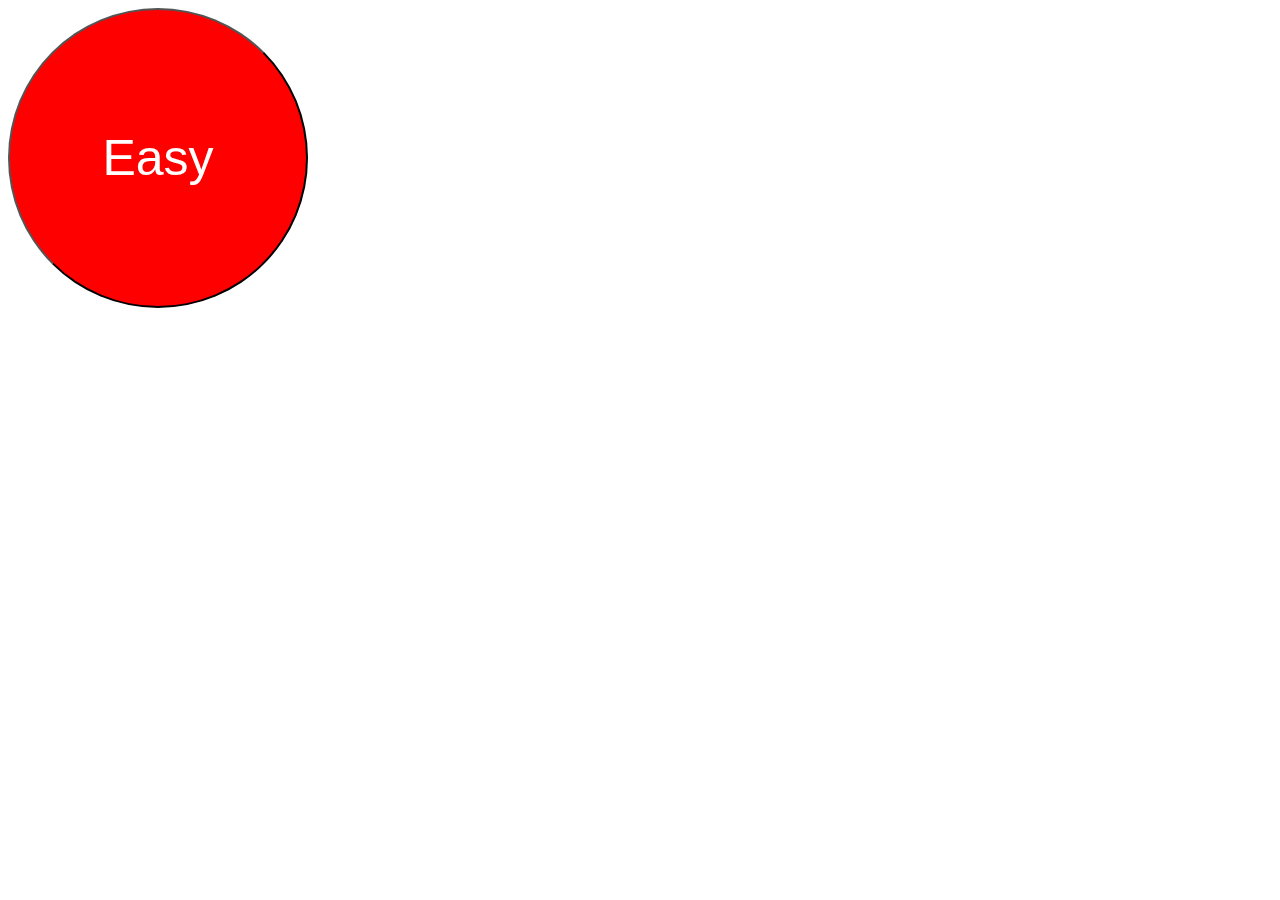
<file: that_was_easy/index.html>
<!DOCTYPE html>
<html>
     <head>
       <title>That Was Easy</title>
       <link href="styles.css" rel="stylesheet">
     </head>
     <body>
     <button id ="easy">Easy</button>
          
     <script src="https://code.jquery.com/jquery-2.2.3.min.js"></script>
     <script src="main.js"></script>
    </body>
</html>
</file>
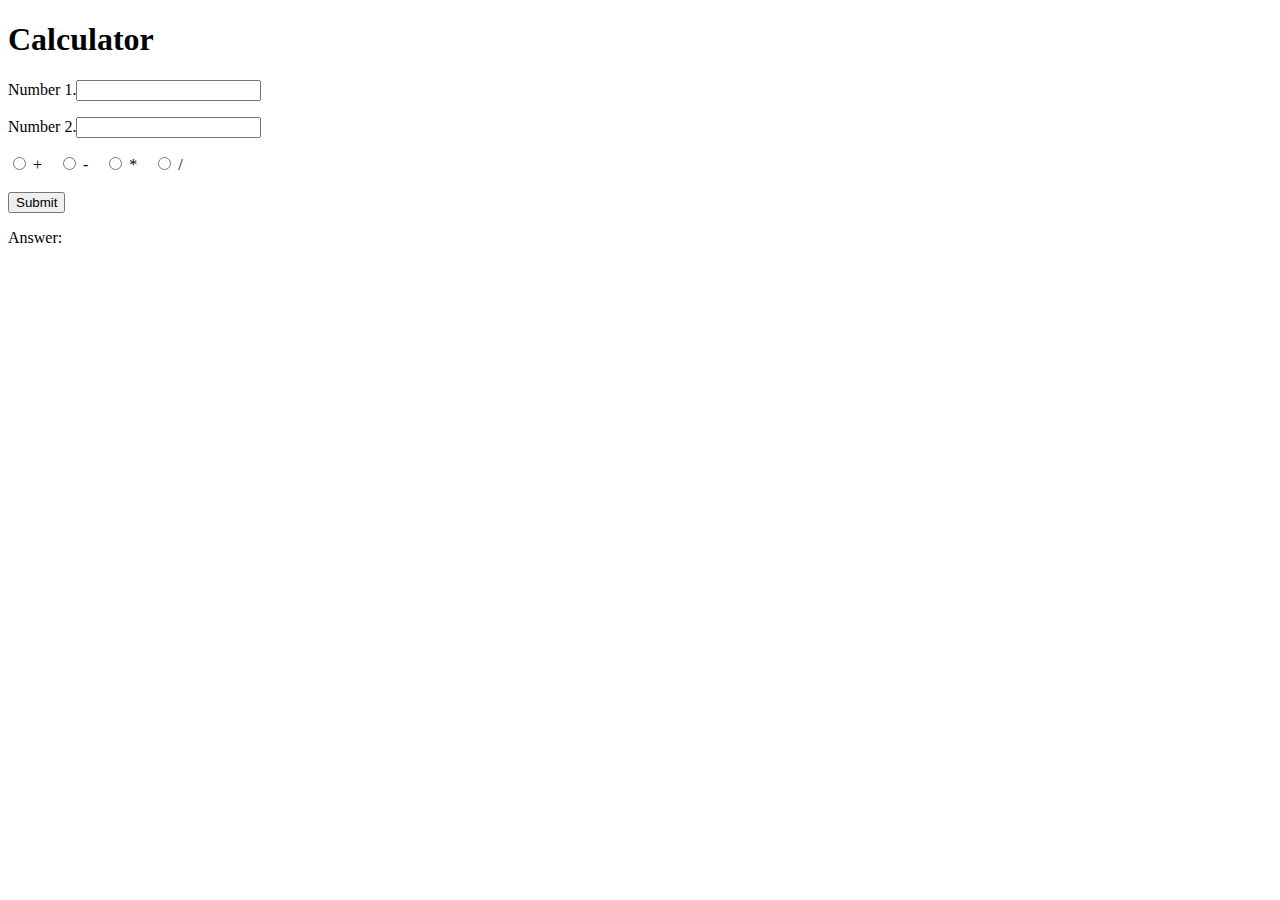
<file: calculator.html>
<!DOCTYPE html>
<html>
<head>
    <script type="text/javascript" src="https://code.jquery.com/jquery-2.2.3.min.js"></script>
</head>
<body>
<h1>Calculator</h1>
<p>Number 1.<input type="text" name="num1"></p>
<p>Number 2.<input type="text" name="num2"></p>
<input type="radio" name="funct" value=0> + &nbsp&nbsp
<input type="radio" name="funct" value=1> - &nbsp&nbsp
<input type="radio" name="funct" value=2> * &nbsp&nbsp
<input type="radio" name="funct" value=3> /  &nbsp&nbsp<br><br>
<button type="button" onclick="calculate()">Submit</button>
<p>Answer:<span></span></p>
<script>
    var num1;
    var num2;
    var funct;
    var ans;
    function calculate(){
            num1=parseFloat($('input:text[name=num1]').val());
            num2=parseFloat($('input:text[name=num2]').val());
            funct=parseInt($('input[name="funct"]:checked').val());
            
            
            switch(funct){
                case 0:
                ans=num1 + num2;
                break;
                case 1:
                ans=num1 - num2;
                break;
                case 2:
                ans=num1 * num2;
                break;
                case 3:
                ans=num1 / num2;
                break;
            }
            $("span").html(ans);
            
    }
</script>
</body>
</html>
</file>
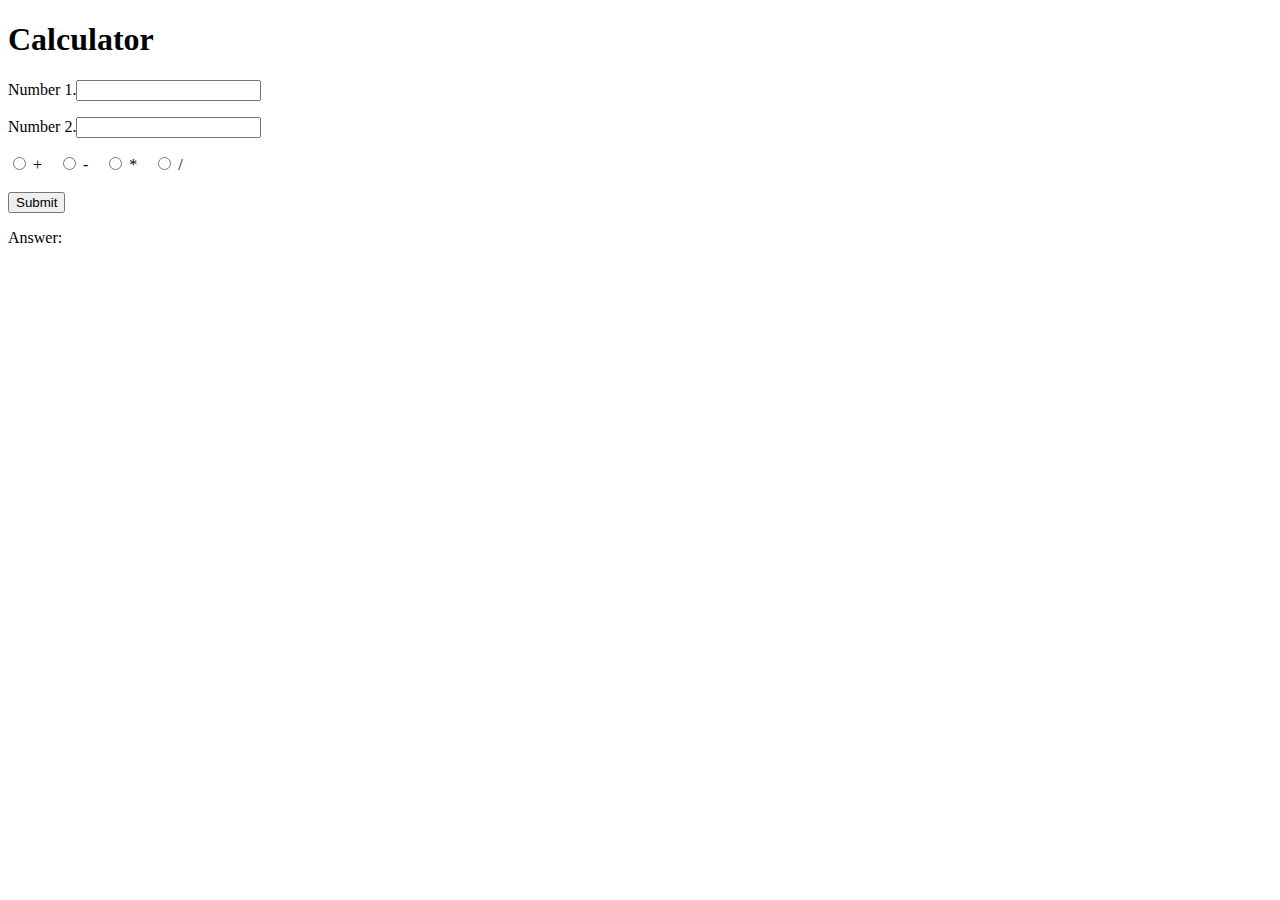
<file: Calculator/calculator.html>
<!DOCTYPE html>
<html>
<head>
    <script type="text/javascript" src="https://code.jquery.com/jquery-2.2.3.min.js"></script>
</head>
<body>
<h1>Calculator</h1>
<p>Number 1.<input type="text" name="num1"></p>
<p>Number 2.<input type="text" name="num2"></p>
<input type="radio" name="funct" value=0> + &nbsp&nbsp
<input type="radio" name="funct" value=1> - &nbsp&nbsp
<input type="radio" name="funct" value=2> * &nbsp&nbsp
<input type="radio" name="funct" value=3> /  &nbsp&nbsp<br><br>
<button type="button" onclick="calculate()">Submit</button>
<p>Answer:<span></span></p>
<script>
    var num1;
    var num2;
    var funct;
    var ans;
    function calculate(){
            num1=parseFloat($('input:text[name=num1]').val());
            num2=parseFloat($('input:text[name=num2]').val());
            funct=parseInt($('input[name="funct"]:checked').val());
            alert(funct);

    }
</script>
</body>
</html>
</file>
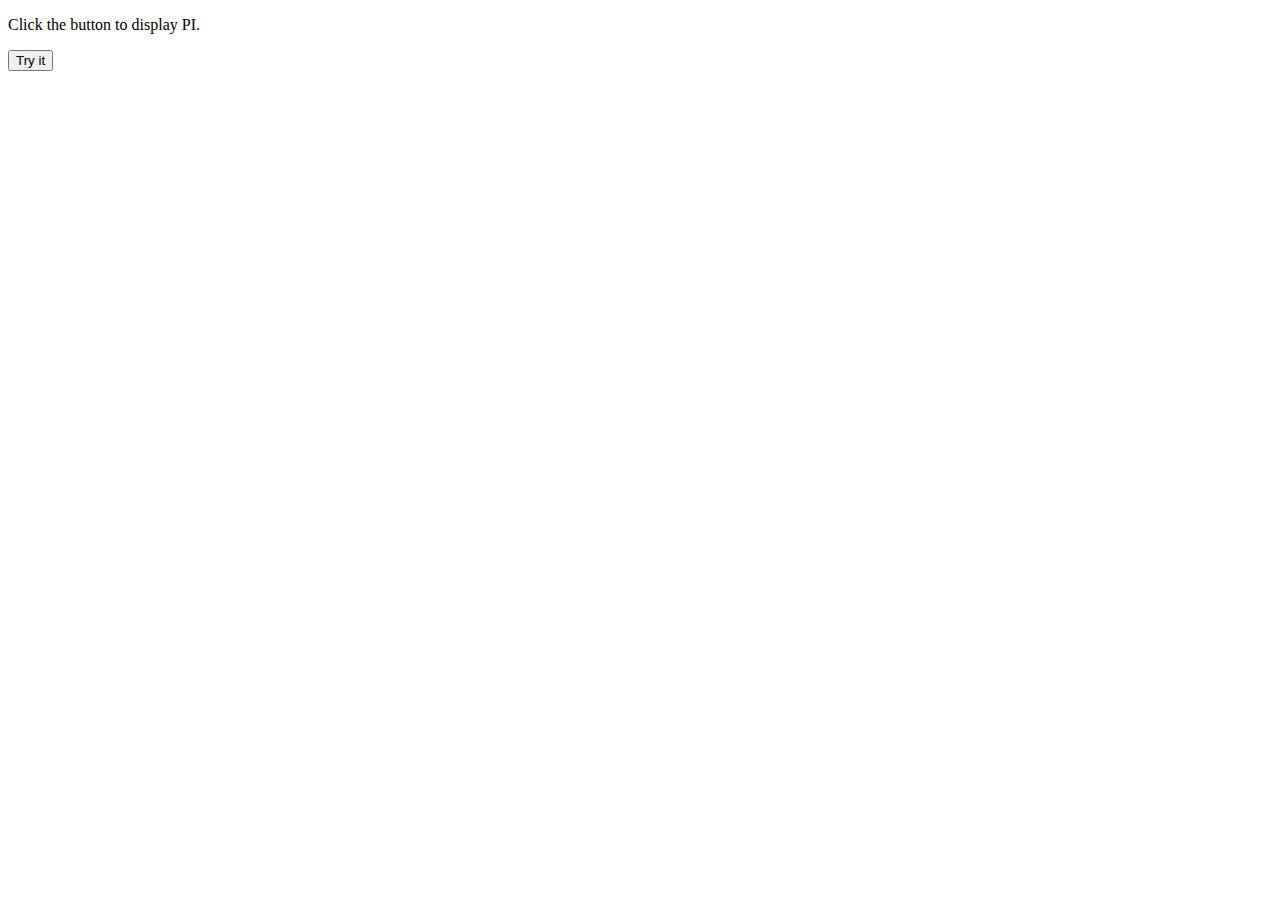
<file: PI,SQUARE ROOTS/PI.html>
<!DOCTYPE html>
<html>
<body>

<p>Click the button to display PI.</p>

<button onclick="myFunction()">Try it</button>

<p id="demo"></p>

<script>
function myFunction() {
    document.getElementById("demo").innerHTML = Math.PI;
}
</script>

</body>
</html>
</file>
<file: that_was_easy/styles.css>
#easy {
  width: 300px;
  height: 300px;
  border-radius: 150px;
  border-color: black;
  background-color: red;
  font-size: 50px;
  color: white;
}
</file>
